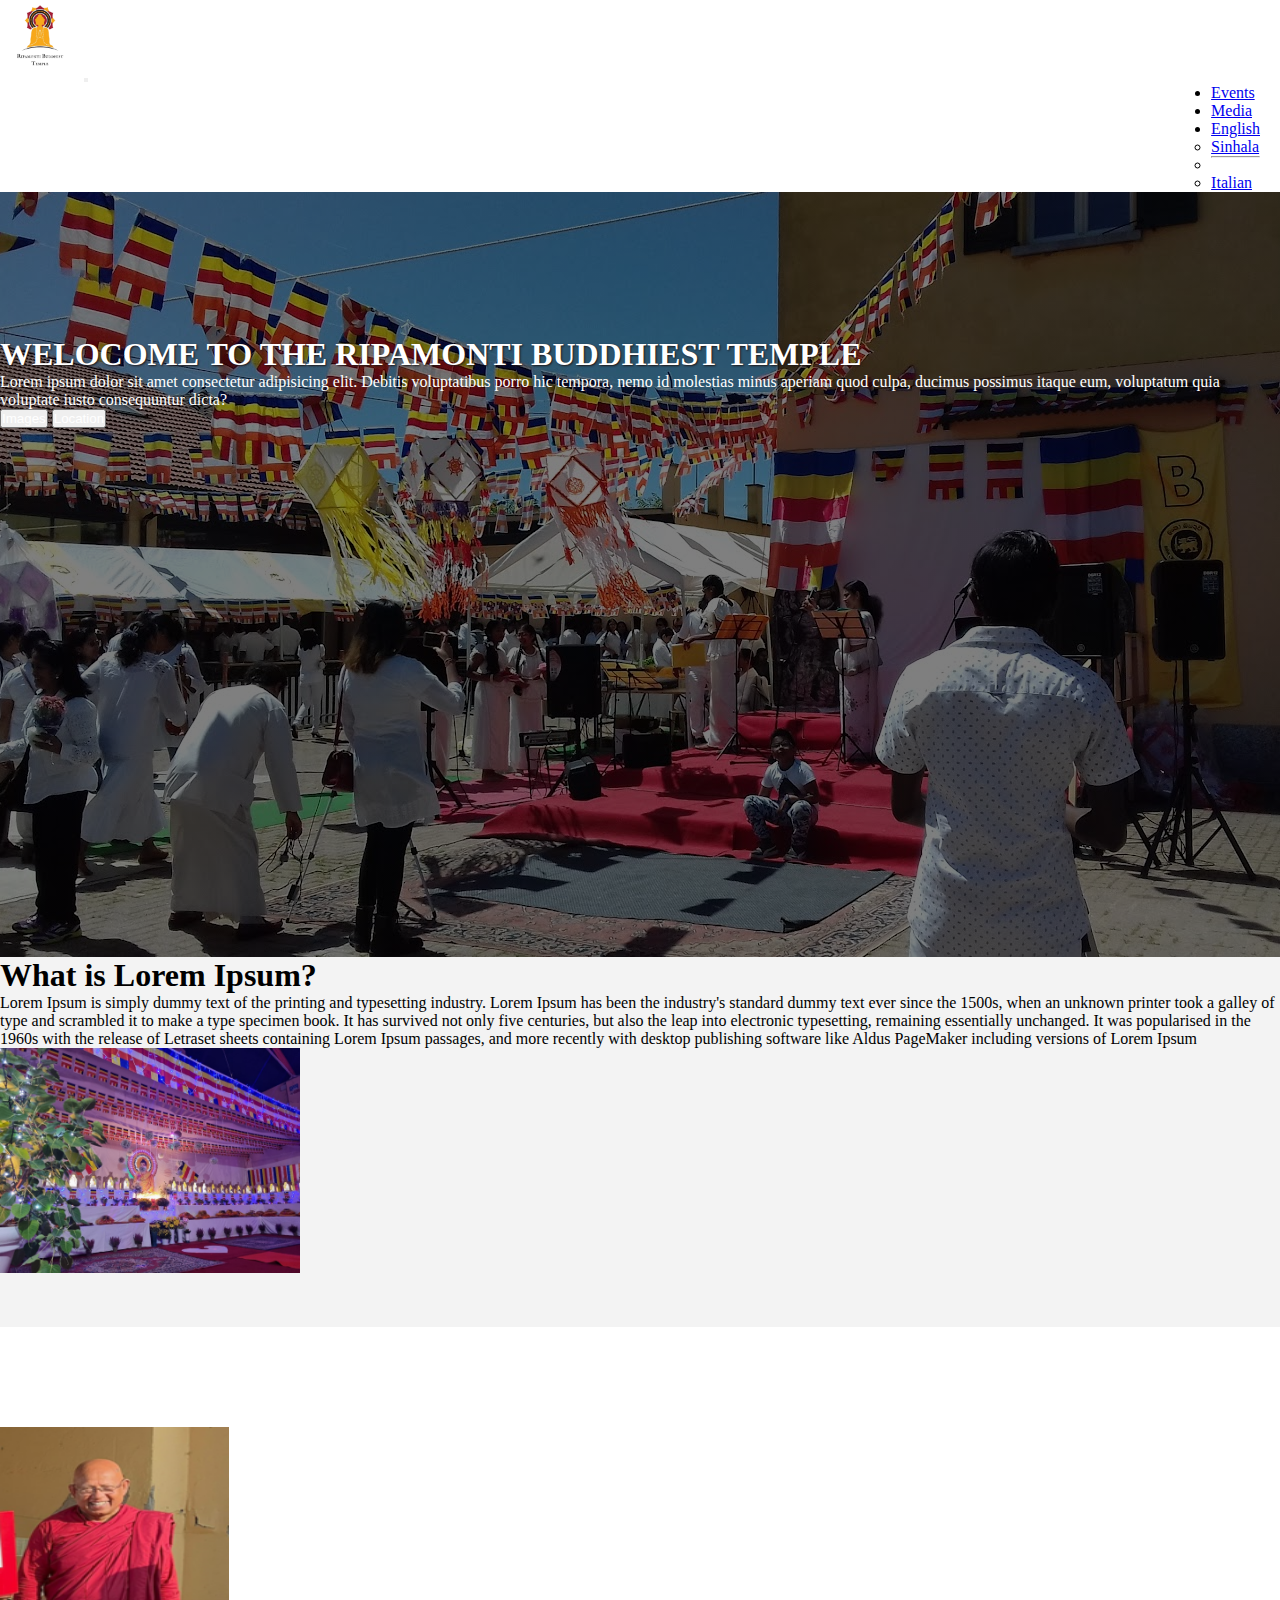
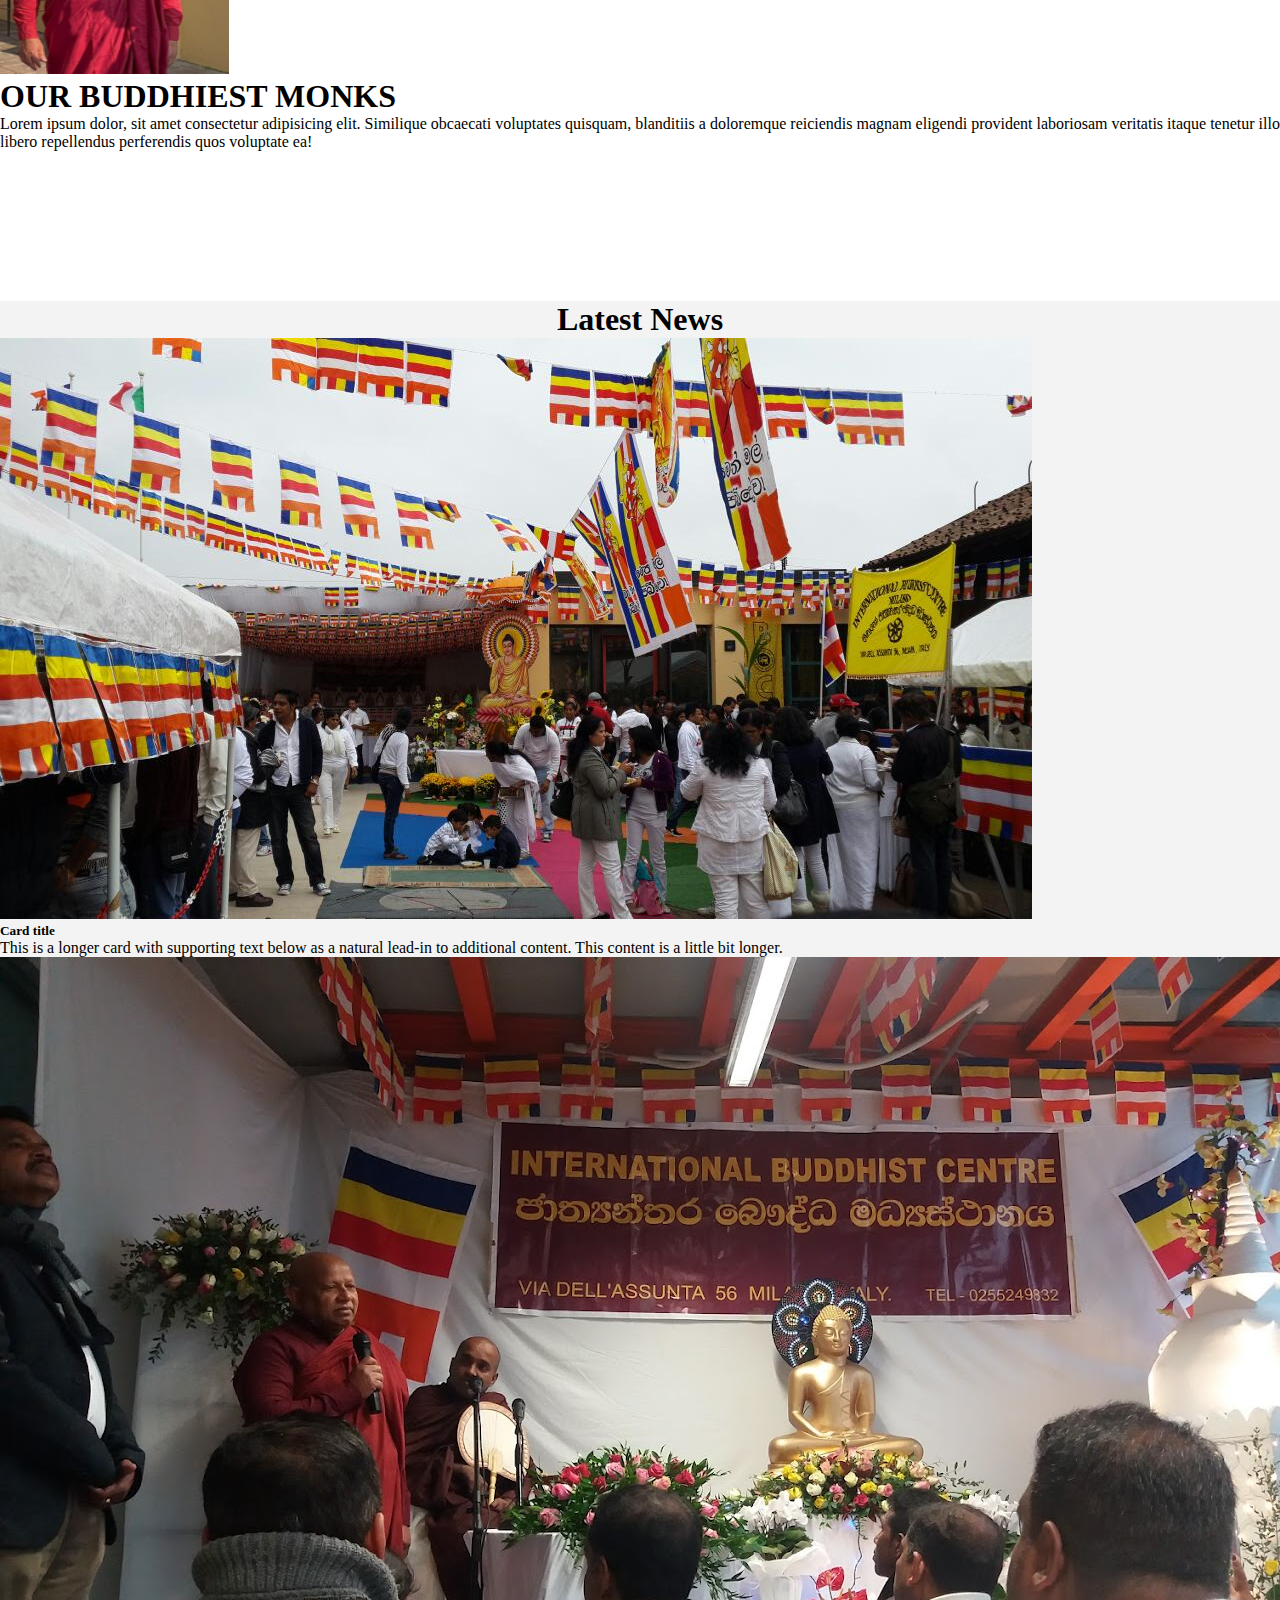
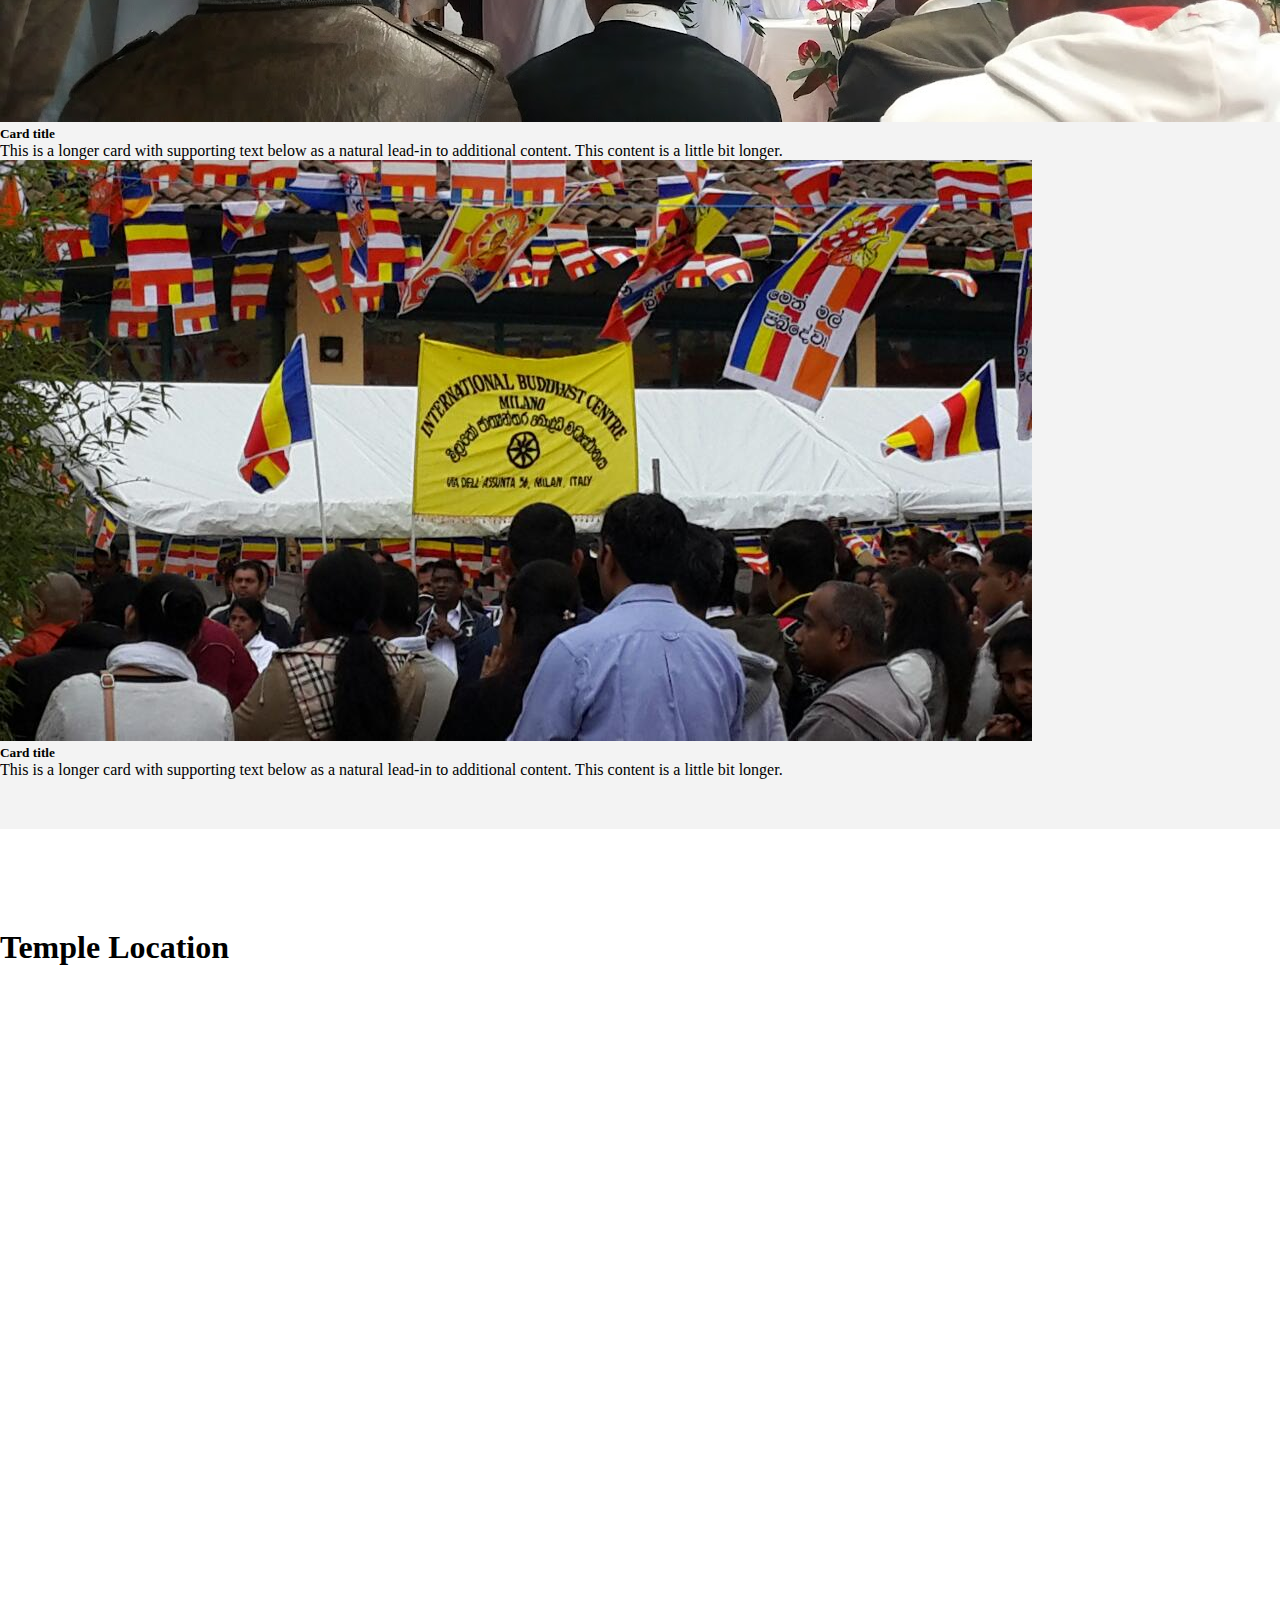
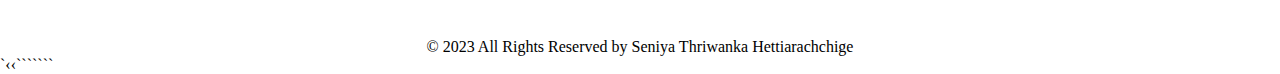
<file: index.html>
<!DOCTYPE html>
<html lang="en">
  <head>
    <meta charset="utf-8" />
    <meta name="viewport" content="width=device-width, initial-scale=1" />
    <title>Bootstrap demo</title>
    <link rel="stylesheet" href="style.css" />
    <link
      href="https://cdn.jsdelivr.net/npm/bootstrap@5.3.2/dist/css/bootstrap.min.css"
      rel="stylesheet"
      integrity="sha384-T3c6CoIi6uLrA9TneNEoa7RxnatzjcDSCmG1MXxSR1GAsXEV/Dwwykc2MPK8M2HN"
      crossorigin="anonymous"

    />
    <link
    href="https://fonts.googleapis.com/css2?family=Agbalumo&family=Rubik:ital,wght@0,400;1,600&display=swap"
    rel="stylesheet"
  />
  </head>
  <body>
    <nav class="navbar fixed-top navbar-expand-lg navbar-light bg-light">
      <a class="navbar-brand" href="index.html"
        ><img class="logo img-fluid" src="img/logo-bg.png" alt="logo-img"
      /></a>
      <button
        class="navbar-toggler"
        type="button"
        data-toggle="collapse"
        data-target="#navbarSupportedContent"
        aria-controls="navbarSupportedContent"
        aria-expanded="false"
        aria-label="Toggle navigation"
      >
        <span class="navbar-toggler-icon"></span>
      </button>

      <div class="collapse navbar-collapse navi-bar" id="navbarSupportedContent">
        <ul class="navbar-nav mr-auto">
          <li class="nav-item">
            <a class="nav-link" href="#"></a>
          </li>
        </ul>
        <form class="form-inline my-2 my-lg-0">
          <ul class="navbar-nav mr-auto">
            <li class="nav-item active">
              <a class="nav-link" href="events.html"
                >Events</span></a
              >
            </li>
            <li class="nav-item">
              <a class="nav-link" href="media.html">Media</a>
            </li>
            <li class="nav-item dropdown">
              <a class="nav-link dropdown-toggle" href="#" role="button" data-bs-toggle="dropdown" aria-expanded="false">
                English
              </a>
              <ul class="dropdown-menu">
                <li><a class="dropdown-item" href="#">Sinhala</a></li>
                <li><hr class="dropdown-divider"></li>
                <li><a class="dropdown-item" href="#">Italian</a></li>
              </ul>
            </li>
          </ul>
        </form>
      </div>
    </nav>

    <section class="hero-image mt-6">
      <div class="container">
        <div class="row">
          <div class="col-md-7 mx-auto text-center text-white">
            <h1 class="display-1 main-banner ">
              <strong>WELOCOME TO THE RIPAMONTI BUDDHIEST TEMPLE</strong>
            </h1>
            <p>
              Lorem ipsum dolor sit amet consectetur adipisicing elit. Debitis
              voluptatibus porro hic tempora, nemo id molestias minus aperiam
              quod culpa, ducimus possimus itaque eum, voluptatum quia voluptate
              iusto consequuntur dicta?
            </p>
                    <div class="row">
          <div class="col-md-12 mx-auto">
            <button type="button" class="btn btn-primary">
              <a
                style="color: #fff; text-decoration: none"
                href="https://drive.google.com/drive/folders/12d4tZn_ULCwbJNaPzbpACzu9REbijZ7o"
                target="_blank"
                ><i class="fa-regular fa-image"></i>Images</a
              >
            </button>
            <button type="button" class="btn btn-secondary btn-header">
              <a
                style="color: #fff; text-decoration: none"
                href="https://www.google.com/maps/dir//Ripamonti+Buddhist+Temple+Via+dell'Assunta,+56+20141+Milano+MI/@45.4335843,9.2093022,16z/data=!4m8!4m7!1m0!1m5!1m1!1s0x4786c448bd277f0f:0xf472a9c9b87c9553!2m2!1d9.2092755!2d45.4336199?entry=ttu"
                target="_blank"
              >
                <i class="fa-solid fa-location-dot"></i>Location</a
              >
            </button>
          </div>
        </div>
          </div>
        </div>
      </div>
    </section>
    <section class="section-1">
      <div class="container p-6">
        <div class="row">
          <div class="col-md-8">
            <h1 class="pt-5">What is Lorem Ipsum?</h1>
            <p class="pt-1">
              Lorem Ipsum is simply dummy text of the printing and typesetting
              industry. Lorem Ipsum has been the industry's standard dummy text
              ever since the 1500s, when an unknown printer took a galley of
              type and scrambled it to make a type specimen book. It has
              survived not only five centuries, but also the leap into
              electronic typesetting, remaining essentially unchanged. It was
              popularised in the 1960s with the release of Letraset sheets
              containing Lorem Ipsum passages, and more recently with desktop
              publishing software like Aldus PageMaker including versions of
              Lorem Ipsum
            </p>
          </div>
          <div class="col-md-4 mx-auto pt-5">
            <img src="img/secondo-banner.jpg" alt="" class="img img-banner" />
          </div>
        </div>
      </div>
    </section>

    <section class="section-2">
      <div class="container">
        <div class="row">
          <div class="col-md-6 mx-auto pt-5">
            <img src="img/buddisht-monk.png" alt="" class="img img-section-2">
          </div>
          <div class="col-md-5">
            <h1 class="pt-5">OUR BUDDHIEST MONKS</h1>
            <p class="pt-1">Lorem ipsum dolor, sit amet consectetur adipisicing elit. Similique obcaecati voluptates quisquam, blanditiis a doloremque reiciendis magnam eligendi provident laboriosam veritatis itaque tenetur illo libero repellendus perferendis quos voluptate ea!</p>
          </div>
        </div>
      </div>
    </section>

    <section class="section-3">
      <div class="container pt-6">

          <center><h1 class="pt-5">Latest News</h1></center>
            <div class="row row-cols-1 row-cols-md-3 g-4">
              <div class="col">
                <div class="card">
                  <img src="img/Braendli & C srl.jpg" class="card-img-top img-fluid" alt="...">
                  <div class="card-body">
                    <h5 class="card-title">Card title</h5>
                    <p class="card-text">This is a longer card with supporting text below as a natural lead-in to additional content. This content is a little bit longer.</p>
                  </div>
                </div>
              </div>
              <div class="col">
                <div class="card">
                  <img src="img/tes.jpg" class="card-img-top" alt="...">
                  <div class="card-body">
                    <h5 class="card-title">Card title</h5>
                    <p class="card-text">This is a longer card with supporting text below as a natural lead-in to additional content. This content is a little bit longer.</p>
                  </div>
                </div>
              </div>
              <div class="col">
                <div class="card">
                  <img src="img/section-3.1jpg.jpg" class="card-img-top" alt="...">
                  <div class="card-body">
                    <h5 class="card-title">Card title</h5>
                    <p class="card-text">This is a longer card with supporting text below as a natural lead-in to additional content. This content is a little bit longer.</p>
                  </div>
                </div>
              </div>
            </div>
          </div>
      </div>
    </section>

    <section class="section-4">
      <div class="container">
        <div class="row">
            <h1 class="pt-1 pb-5">Temple Location</h1>
            <iframe src="https://www.google.com/maps/embed?pb=!1m18!1m12!1m3!1d2799.7956574377!2d9.20674972672879!3d45.4336203854778!2m3!1f0!2f0!3f0!3m2!1i1024!2i768!4f13.1!3m3!1m2!1s0x4786c448bd277f0f%3A0xf472a9c9b87c9553!2sRipamonti%20Buddhist%20Temple!5e0!3m2!1sen!2sit!4v1700914798434!5m2!1sen!2sit" width="600" height="450" style="border:0;" allowfullscreen="" loading="lazy" referrerpolicy="no-referrer-when-downgrade"></iframe>
          </div>
        </div>
      </div>
    </section>

    <div class="card">
      <center><div class="card-header">
        © 2023 All Rights Reserved by Seniya Thriwanka Hettiarachchige
      </div></center>
    </div>
    <script
      src="https://cdn.jsdelivr.net/npm/bootstrap@5.3.2/dist/js/bootstrap.bundle.min.js"
      integrity="sha384-C6RzsynM9kWDrMNeT87bh95OGNyZPhcTNXj1NW7RuBCsyN/o0jlpcV8Qyq46cDfL"
      crossorigin="anonymous"
    ></script>
  </body>
</html>

`‹‹```````
</file>
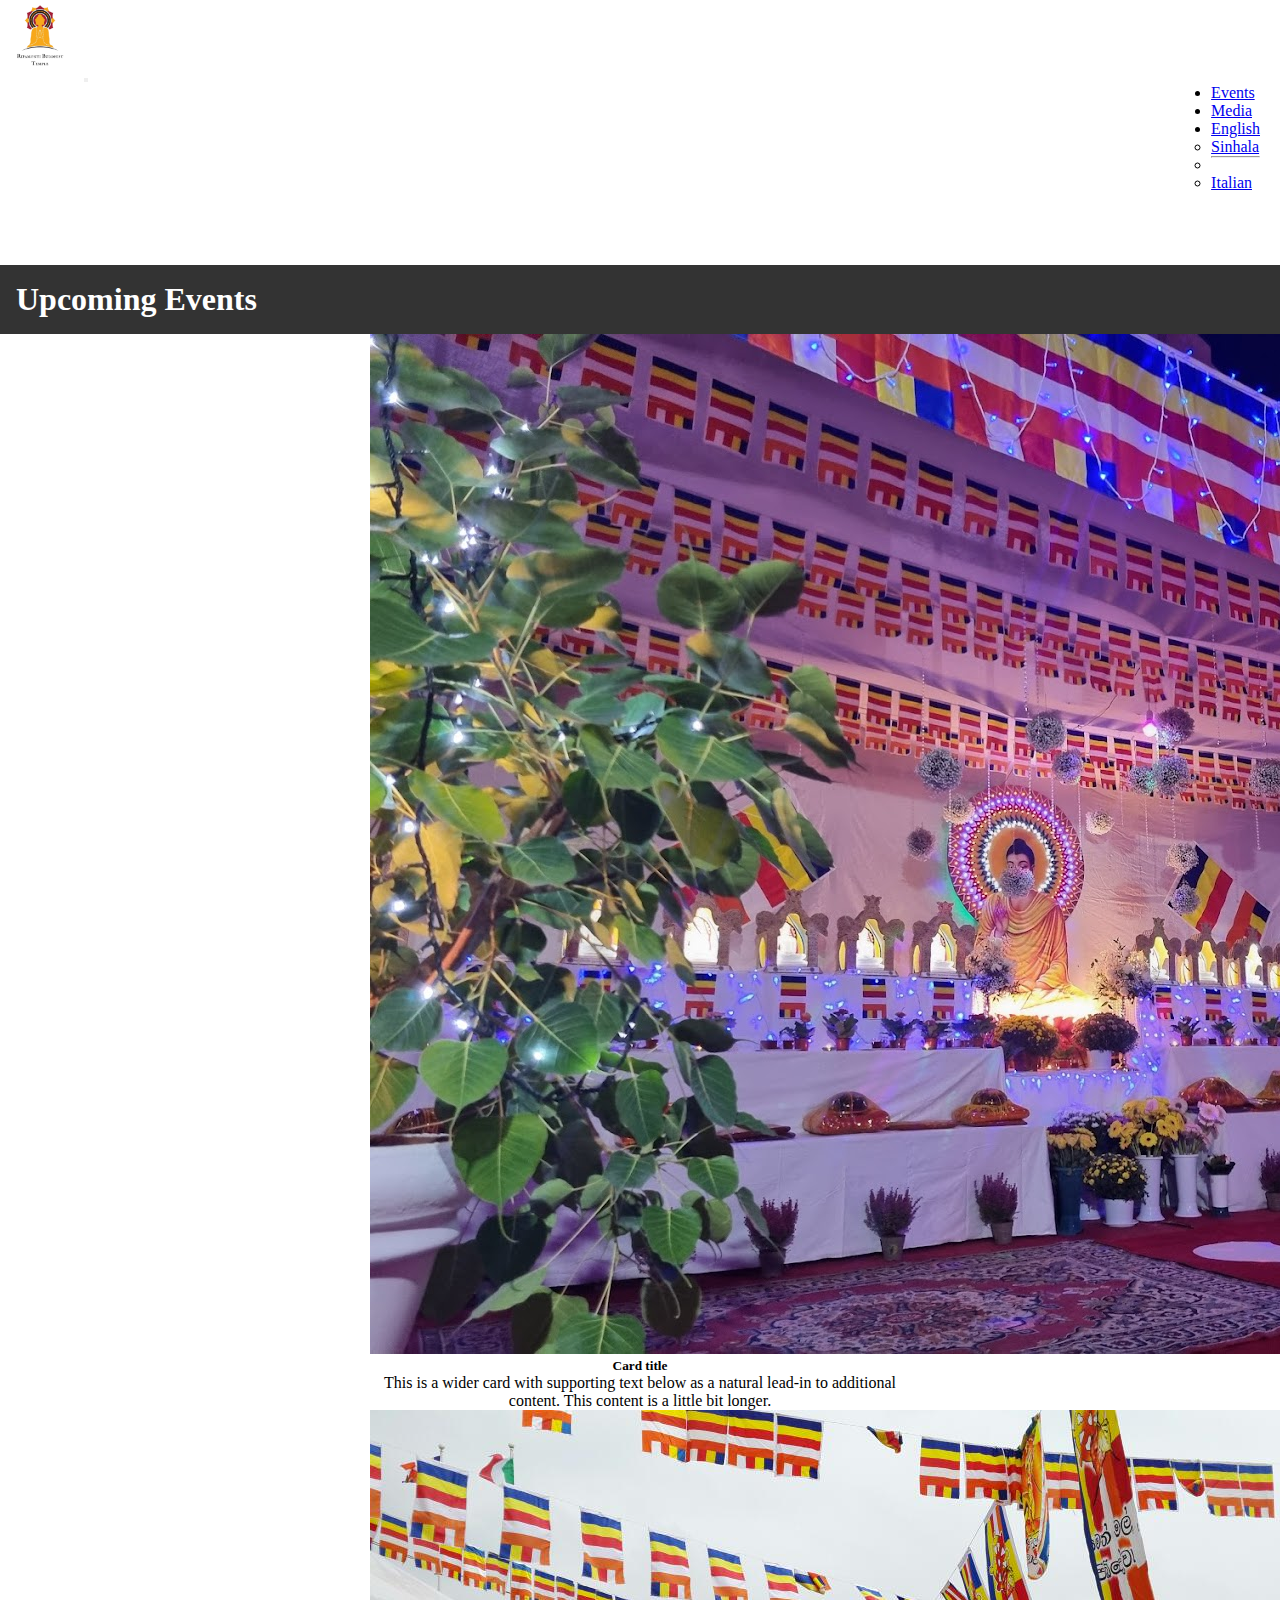
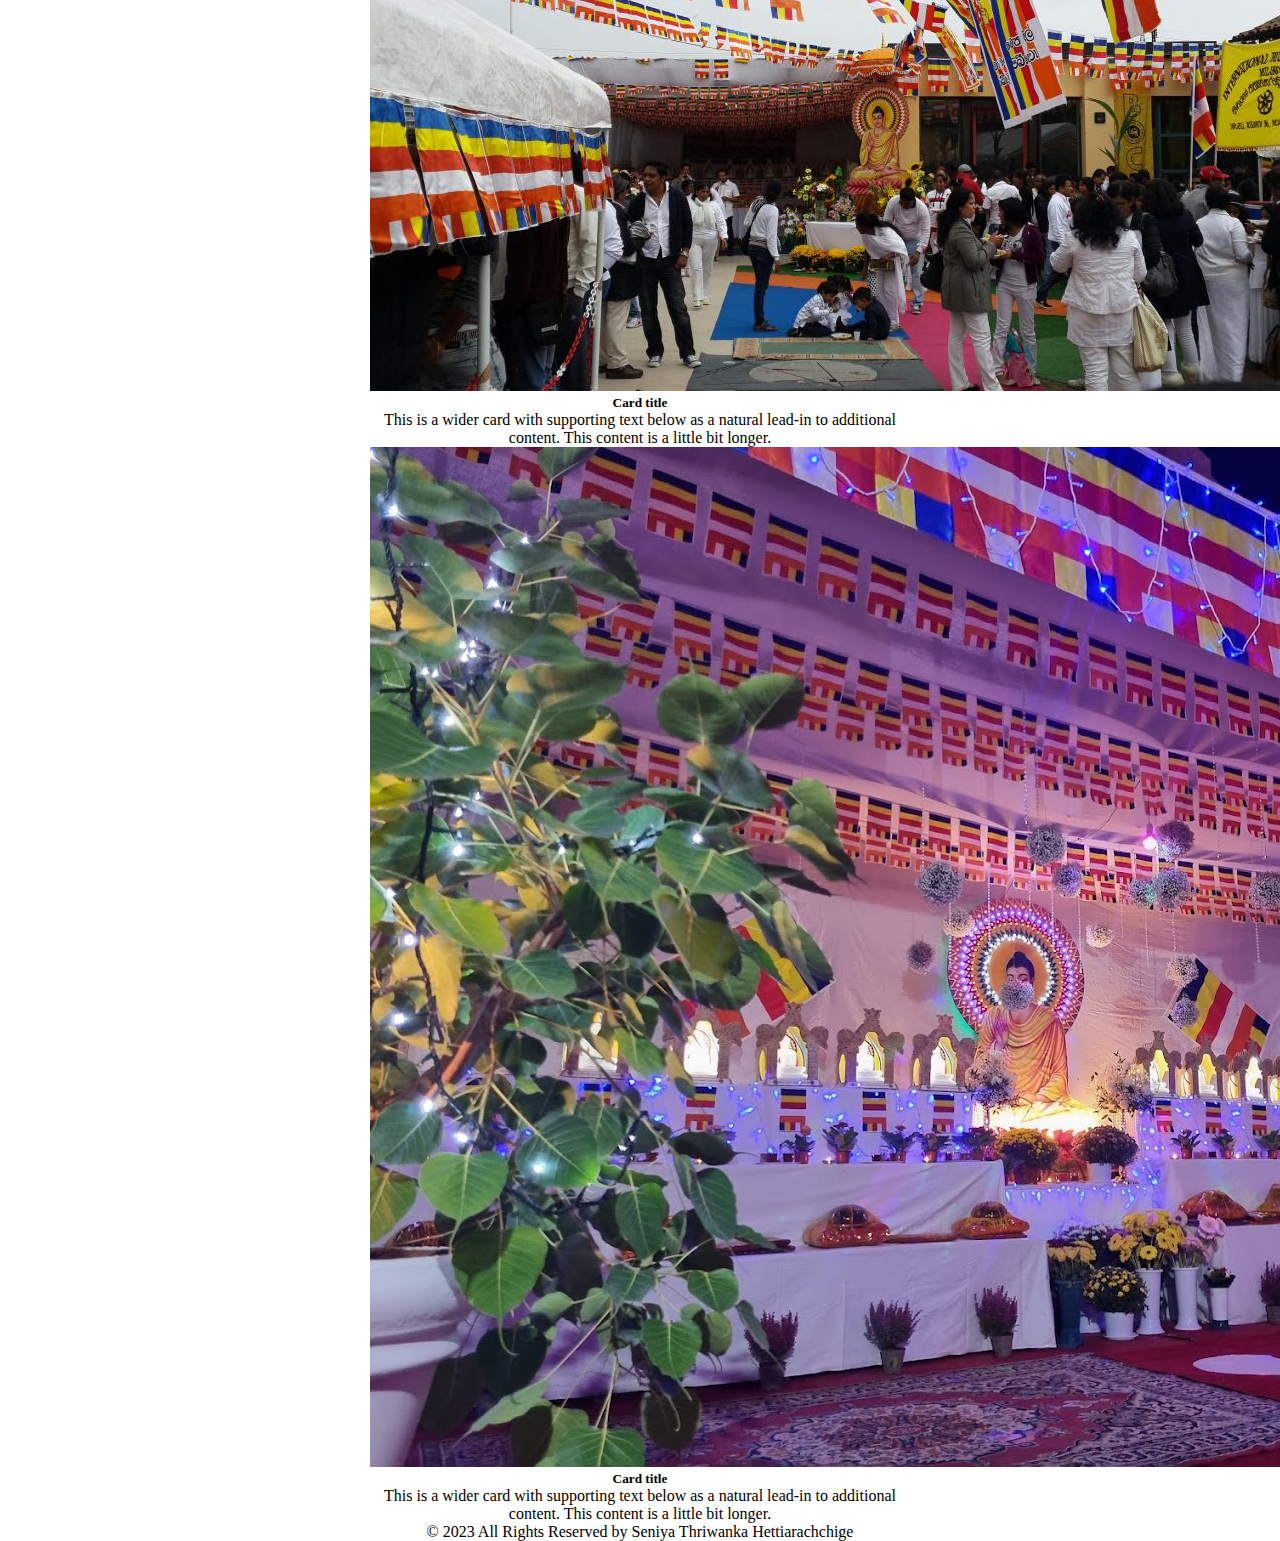
<file: events.html>
<!DOCTYPE html>
<html lang="en">
  <head>
    <meta charset="utf-8" />
    <meta name="viewport" content="width=device-width, initial-scale=1" />
    <title>Bootstrap demo</title>
    <link rel="stylesheet" href="style.css" />
    <link
      href="https://cdn.jsdelivr.net/npm/bootstrap@5.3.2/dist/css/bootstrap.min.css"
      rel="stylesheet"
      integrity="sha384-T3c6CoIi6uLrA9TneNEoa7RxnatzjcDSCmG1MXxSR1GAsXEV/Dwwykc2MPK8M2HN"
      crossorigin="anonymous"

    />
    <link
    href="https://fonts.googleapis.com/css2?family=Agbalumo&family=Rubik:ital,wght@0,400;1,600&display=swap"
    rel="stylesheet"
  />
  </head>
  <body>
    <nav class="navbar fixed-top navbar-expand-lg navbar-light bg-light">
      <a class="navbar-brand" href="index.html"
        ><img class="logo img-fluid" src="img/logo-bg.png" alt="logo-img"
      /></a>
      <button
        class="navbar-toggler"
        type="button"
        data-toggle="collapse"
        data-target="#navbarSupportedContent"
        aria-controls="navbarSupportedContent"
        aria-expanded="false"
        aria-label="Toggle navigation"
      >
        <span class="navbar-toggler-icon"></span>
      </button>

      <div class="collapse navbar-collapse navi-bar" id="navbarSupportedContent">
        <ul class="navbar-nav mr-auto">
          <li class="nav-item">
            <a class="nav-link" href="#"></a>
          </li>
        </ul>
        <form class="form-inline my-2 my-lg-0">
          <ul class="navbar-nav mr-auto spaceing">
            <li class="nav-item active">
              <a class="nav-link" href="events.html"
                >Events</span></a
              >
            </li>
            <li class="nav-item">
              <a class="nav-link" href="media.html">Media</a>
            </li>
            <li class="nav-item dropdown">
              <a class="nav-link dropdown-toggle" href="#" role="button" data-bs-toggle="dropdown" aria-expanded="false">
                English
              </a>
              <ul class="dropdown-menu">
                <li><a class="dropdown-item" href="#">Sinhala</a></li>
                <li><hr class="dropdown-divider"></li>
                <li><a class="dropdown-item" href="#">Italian</a></li>
              </ul>
            </li>
          </ul>
        </form>
      </div>
    </nav>

    <section class="text ">
      <div class="container">
        <div class="row">
          <div class="col-md-8 text-center ">
            <h1 class="pt-5 text-1 ">Upcoming Events</h1>
          </div>
        </div>
      </div>
    </section>

    <section class="banners text-center pt-5" >
      <center><div class="card mb-3" style="max-width: 540px;">
        <div class="row g-0">
          <div class="col-md-4">
            <img src="img/secondo-banner.jpg" class="img-fluid rounded-start" alt="...">
          </div>
          <div class="col-md-8">
            <div class="card-body">
              <h5 class="card-title">Card title</h5>
              <p class="card-text">This is a wider card with supporting text below as a natural lead-in to additional content. This content is a little bit longer.</p>
            </div>
          </div>
        </div>
      </div></center>
      <center><div class="card mb-3" style="max-width: 540px;">
        <div class="row g-0">
          <div class="col-md-4">
            <img src="img/home-banner.jpg" class="img-fluid rounded-start" alt="...">
          </div>
          <div class="col-md-8">
            <div class="card-body">
              <h5 class="card-title">Card title</h5>
              <p class="card-text">This is a wider card with supporting text below as a natural lead-in to additional content. This content is a little bit longer.</p>
            </div>
          </div>
        </div>
      </div></center>
      <center><div class="card mb-3" style="max-width: 540px;">
        <div class="row g-0">
          <div class="col-md-4">
            <img src="img/secondo-banner.jpg" class="img-fluid rounded-start" alt="...">
          </div>
          <div class="col-md-8">
            <div class="card-body">
              <h5 class="card-title">Card title</h5>
              <p class="card-text">This is a wider card with supporting text below as a natural lead-in to additional content. This content is a little bit longer.</p>
            </div>
          </div>
        </div>
      </div></center>

    </section>
    <div class="card">
      <center><div class="card-header">
        © 2023 All Rights Reserved by Seniya Thriwanka Hettiarachchige
      </div></center>
    </div>

    <script
      src="https://cdn.jsdelivr.net/npm/bootstrap@5.3.2/dist/js/bootstrap.bundle.min.js"
      integrity="sha384-C6RzsynM9kWDrMNeT87bh95OGNyZPhcTNXj1NW7RuBCsyN/o0jlpcV8Qyq46cDfL"
      crossorigin="anonymous"
    ></script>
  </body>
</html>
</file>
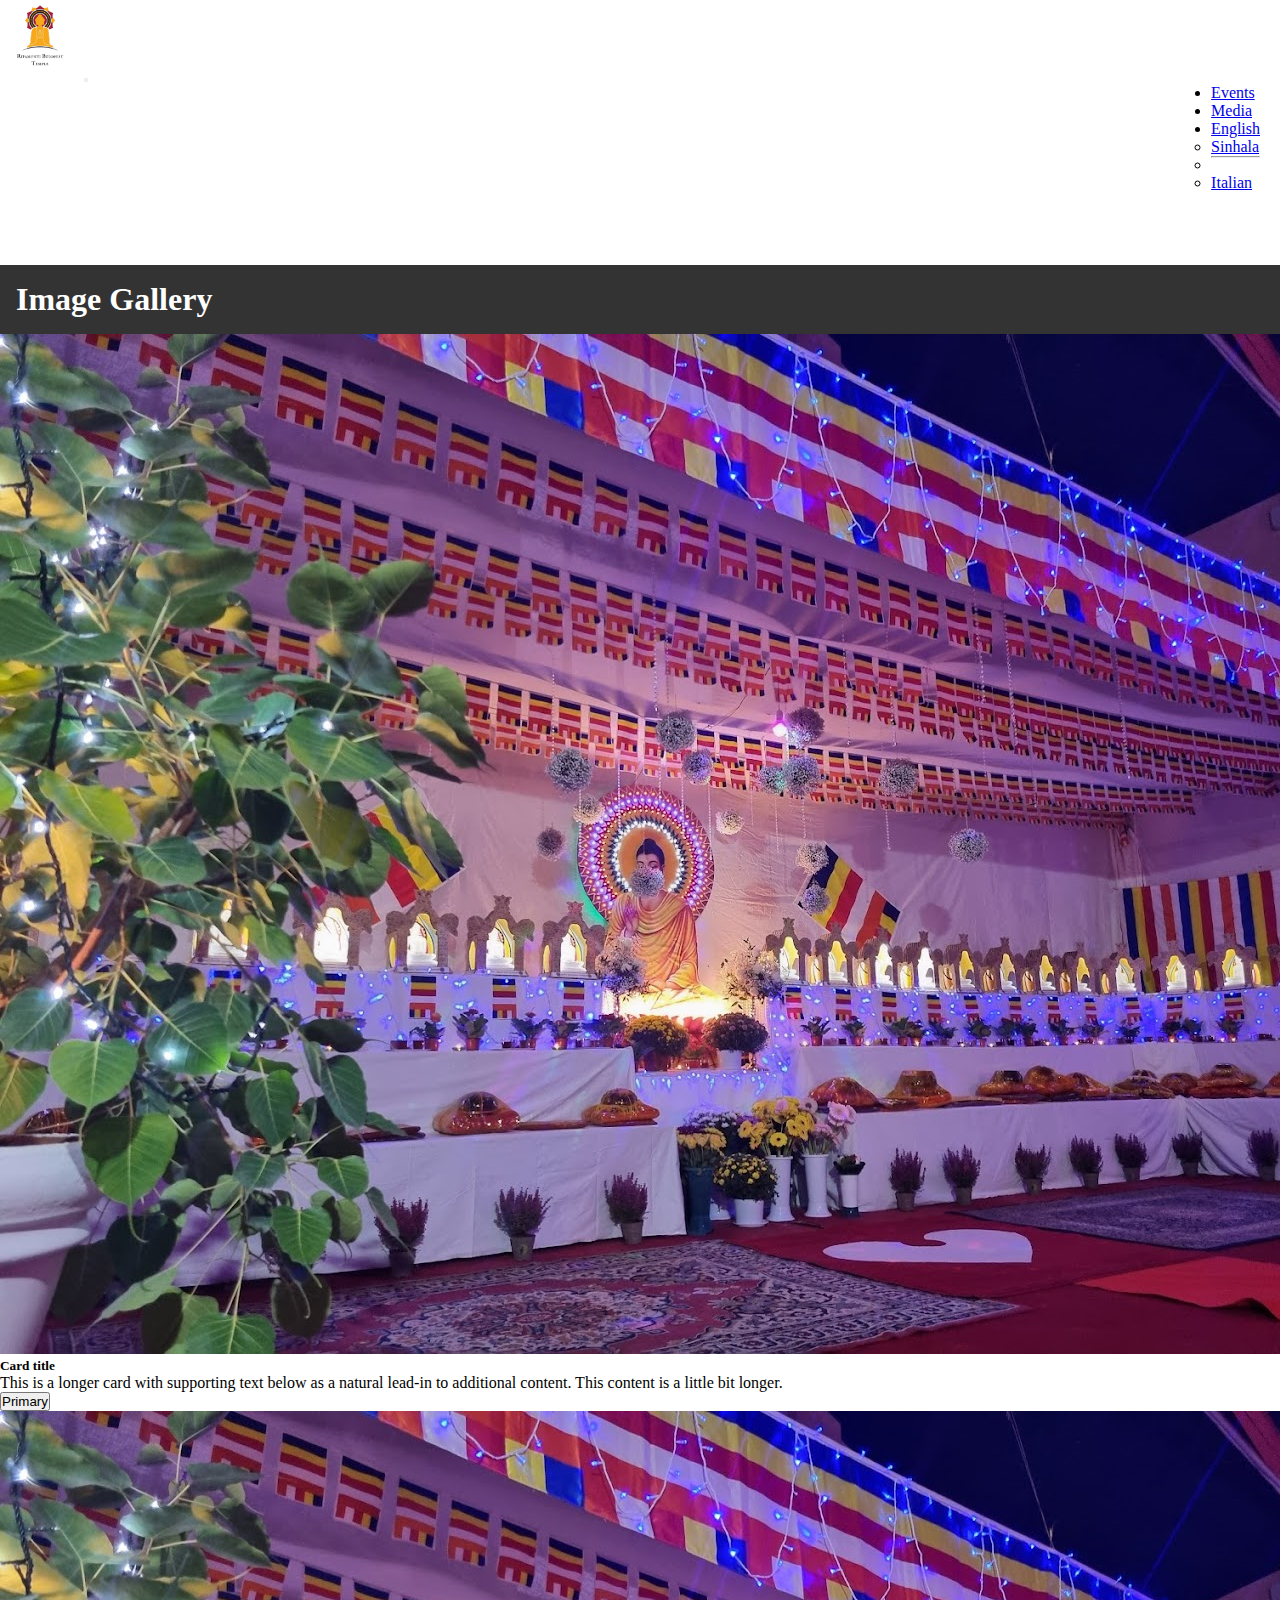
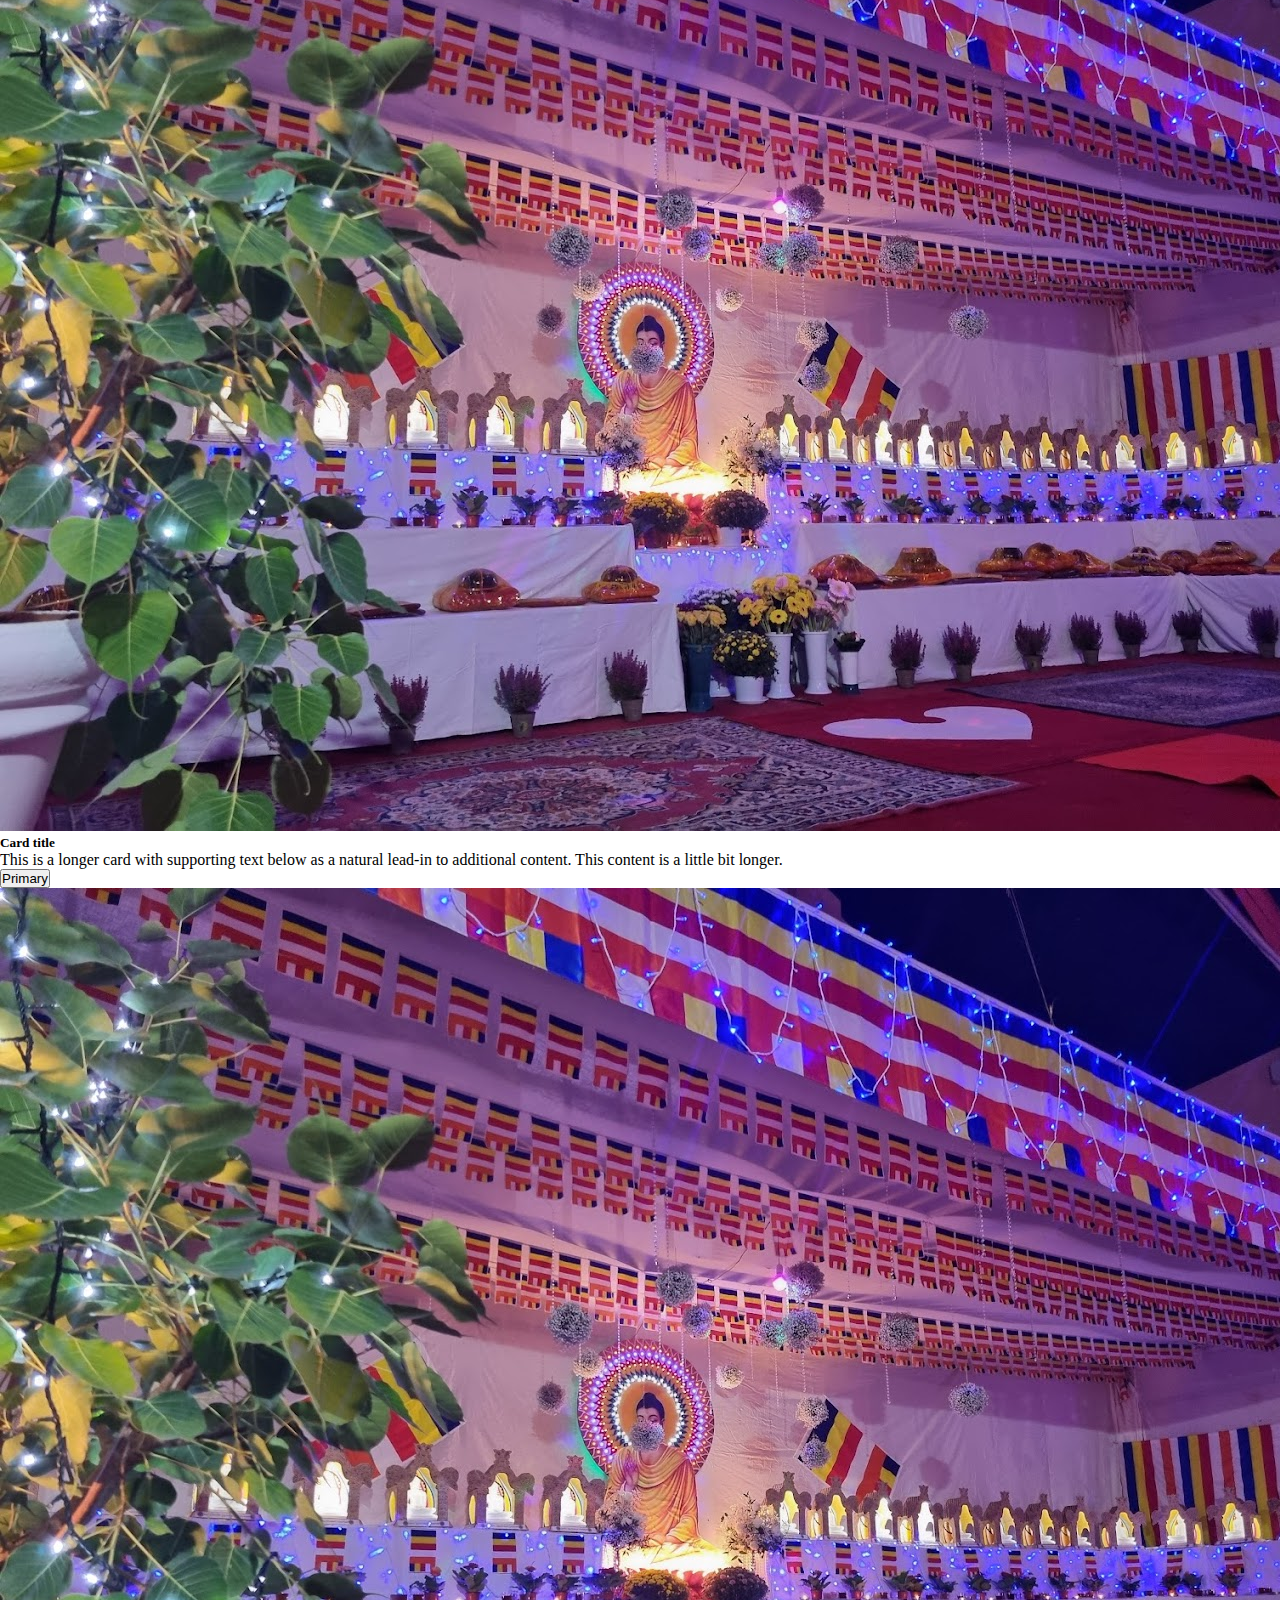
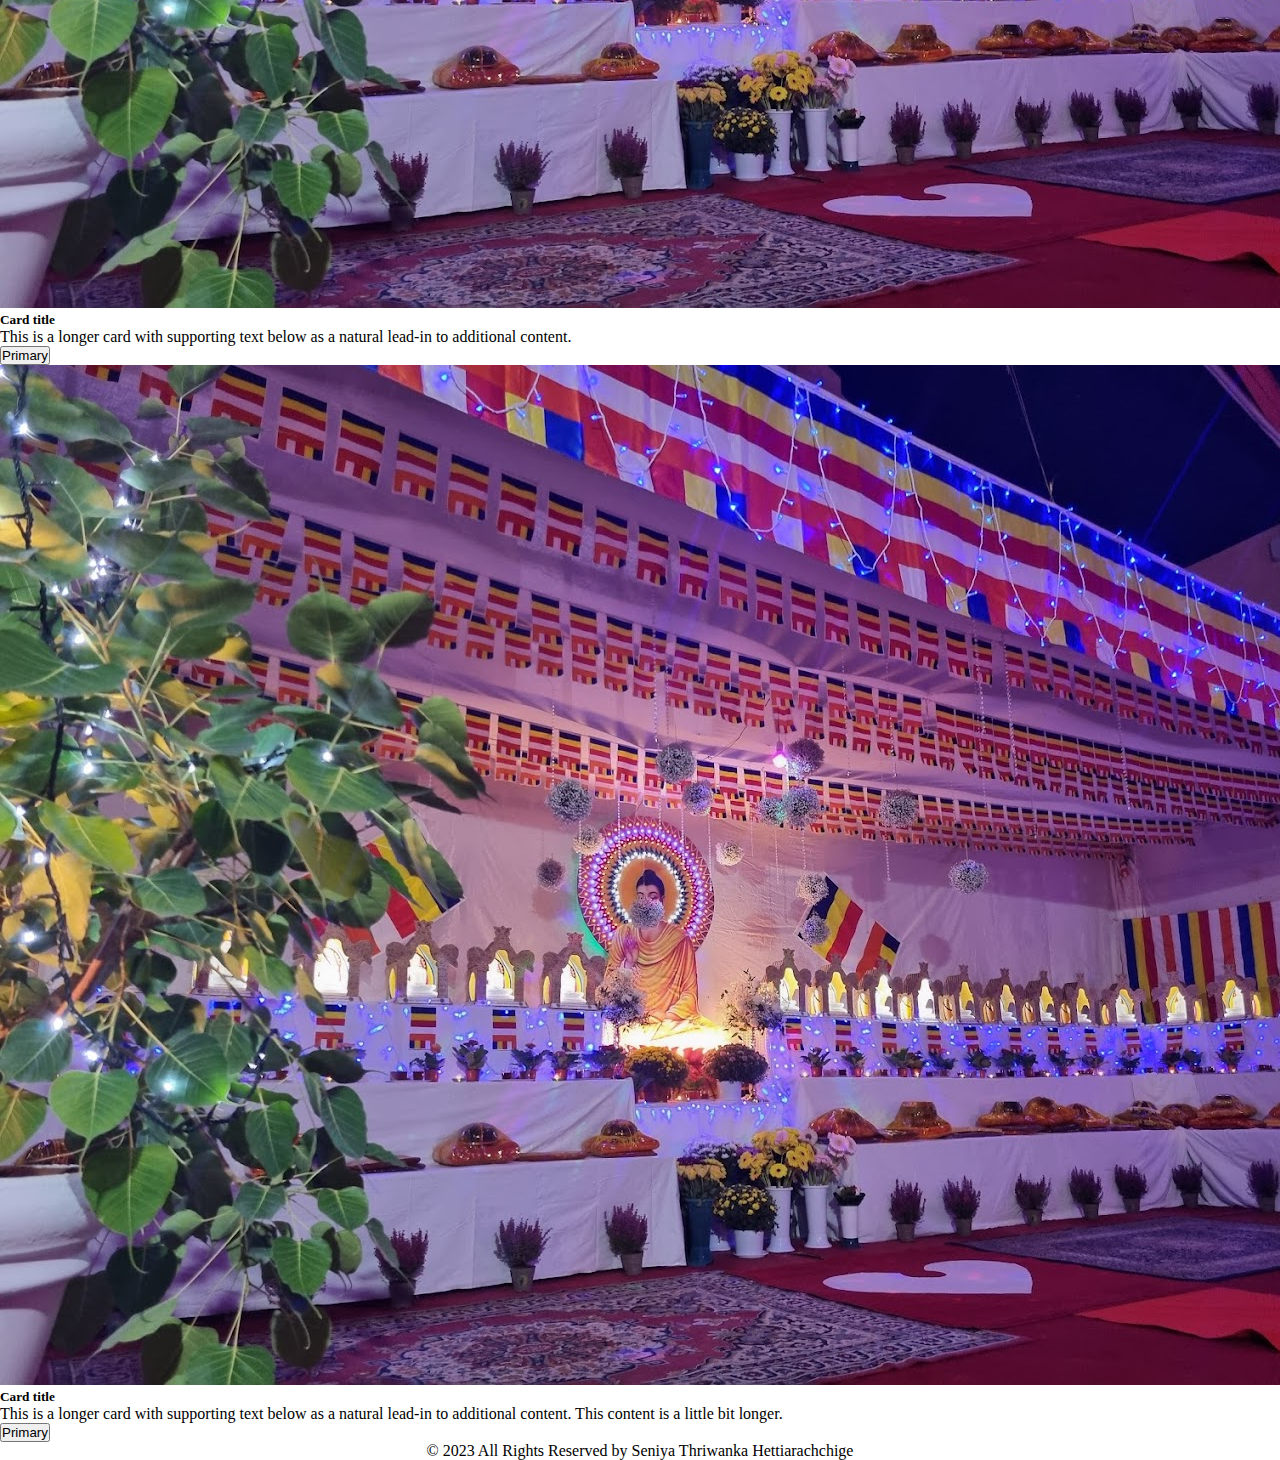
<file: media.html>
<!DOCTYPE html>
<html lang="en">
  <head>
    <meta charset="utf-8" />
    <meta name="viewport" content="width=device-width, initial-scale=1" />
    <title>Bootstrap demo</title>
    <link rel="stylesheet" href="style.css" />
    <link
      href="https://cdn.jsdelivr.net/npm/bootstrap@5.3.2/dist/css/bootstrap.min.css"
      rel="stylesheet"
      integrity="sha384-T3c6CoIi6uLrA9TneNEoa7RxnatzjcDSCmG1MXxSR1GAsXEV/Dwwykc2MPK8M2HN"
      crossorigin="anonymous"

    />
    <link
    href="https://fonts.googleapis.com/css2?family=Agbalumo&family=Rubik:ital,wght@0,400;1,600&display=swap"
    rel="stylesheet"
  />
  </head>
  <body>
    <nav class="navbar fixed-top navbar-expand-lg navbar-light bg-light">
      <a class="navbar-brand" href="index.html"
        ><img class="logo img-fluid" src="img/logo-bg.png" alt="logo-img"
      /></a>
      <button
        class="navbar-toggler"
        type="button"
        data-toggle="collapse"
        data-target="#navbarSupportedContent"
        aria-controls="navbarSupportedContent"
        aria-expanded="false"
        aria-label="Toggle navigation"
      >
        <span class="navbar-toggler-icon"></span>
      </button>

      <div class="collapse navbar-collapse navi-bar" id="navbarSupportedContent">
        <ul class="navbar-nav mr-auto">
          <li class="nav-item">
            <a class="nav-link" href="#"></a>
          </li>
        </ul>
        <form class="form-inline my-2 my-lg-0">
          <ul class="navbar-nav mr-auto spaceing">
            <li class="nav-item active">
              <a class="nav-link" href="events.html"
                >Events</span></a
              >
            </li>
            <li class="nav-item">
              <a class="nav-link" href="media.html">Media</a>
            </li>
            <li class="nav-item dropdown">
              <a class="nav-link dropdown-toggle" href="#" role="button" data-bs-toggle="dropdown" aria-expanded="false">
                English
              </a>
              <ul class="dropdown-menu">
                <li><a class="dropdown-item" href="#">Sinhala</a></li>
                <li><hr class="dropdown-divider"></li>
                <li><a class="dropdown-item" href="#">Italian</a></li>
              </ul>
            </li>
          </ul>
        </form>
      </div>
    </nav>

    <section class="text ">
      <div class="container">
        <div class="row">
          <div class="col-md-8 text-center ">
            <h1 class="pt-5 text-1 ">Image Gallery</h1>
          </div>
        </div>
      </div>
    </section>

    <section class="section2 mt-5">
      <div class="row row-cols-1 row-cols-md-3 g-4">
        <div class="col">
          <div class="card">
            <img src="img/secondo-banner.jpg" class="card-img-top" alt="...">
            <div class="card-body">
              <h5 class="card-title">Card title</h5>
              <p class="card-text">This is a longer card with supporting text below as a natural lead-in to additional content. This content is a little bit longer.</p>
              <button type="button" class="btn btn-primary">Primary</button>

            </div>
          </div>
        </div>
        <div class="col">
          <div class="card">
            <img src="img/secondo-banner.jpg" class="card-img-top" alt="...">
            <div class="card-body">
              <h5 class="card-title">Card title</h5>
              <p class="card-text">This is a longer card with supporting text below as a natural lead-in to additional content. This content is a little bit longer.</p>
              <button type="button" class="btn btn-primary">Primary</button>

            </div>
          </div>
        </div>
        <div class="col">
          <div class="card">
            <img src="img/secondo-banner.jpg" class="card-img-top" alt="...">
            <div class="card-body">
              <h5 class="card-title">Card title</h5>
              <p class="card-text">This is a longer card with supporting text below as a natural lead-in to additional content.</p>
              <button type="button" class="btn btn-primary">Primary</button>

            </div>
          </div>
        </div>
        <div class="col">
          <div class="card">
            <img src="img/secondo-banner.jpg" class="card-img-top" alt="...">
            <div class="card-body">
              <h5 class="card-title">Card title</h5>
              <p class="card-text">This is a longer card with supporting text below as a natural lead-in to additional content. This content is a little bit longer.</p>
              <button type="button" class="btn btn-primary">Primary</button>

            </div>
          </div>
        </div>
      </div>
    </section>
    <div class="card mt-5">
      <center><div class="card-header">
        © 2023 All Rights Reserved by Seniya Thriwanka Hettiarachchige
      </div></center>
    </div>

    <script
      src="https://cdn.jsdelivr.net/npm/bootstrap@5.3.2/dist/js/bootstrap.bundle.min.js"
      integrity="sha384-C6RzsynM9kWDrMNeT87bh95OGNyZPhcTNXj1NW7RuBCsyN/o0jlpcV8Qyq46cDfL"
      crossorigin="anonymous"
    ></script>
  </body>
</html>
</file>
<file: style.css>
* {
  margin: 0;
  padding: 0;
  box-sizing: border-box;
}

.logo {
  width: 80px;
}

.hero-image {
  background-image: linear-gradient(rgba(0, 0, 0, 0.5), rgba(0, 0, 0, 0.5)),
    url("img/banner-3.jpg");
  height: 50%;
  background-position: center;
  background-repeat: no-repeat;
  background-size: cover;
  position: relative;
  min-height: 85vh;
}
.mt-6 {
  padding-top: 9rem;
}

.pb-5 {
  padding-bottom: 9rem;
}

.text-white {
  color: #fff !important ;
}
.img-banner {
  max-width: 300px;
}

.navi-bar {
  display: flex;
  justify-content: space-between;
  padding-right: 20px;
}

.spaceing {
  gap: 20px;
}

.section-1 {
  margin-bottom: 100px;
  background-color: #f3f3f3;
  padding-bottom: 50px;
}

.img-section-2 {
  height: 247px;
  width: 229px;
}

.section-2 {
  margin-bottom: 100px;
  padding-bottom: 50px;
}

.section-3 {
  margin-bottom: 100px;
  background-color: #f3f3f3;
  padding-bottom: 50px;
}

.section-4 {
  margin-bottom: 24px;
  padding-bottom: 50px;
}

.main-banner {
  text-shadow: 1px 1px 2px rgb(33, 25, 25);
}

.text {
  margin-top: 73px;
  background-color: #333;
  color: white;
  padding: 1em;
}

@media (max-width: 400px) {
  .img-banner {
    margin-left: 10px;
  }
  .img-section-2 {
    margin-left: 50px;
  }
}
</file>
